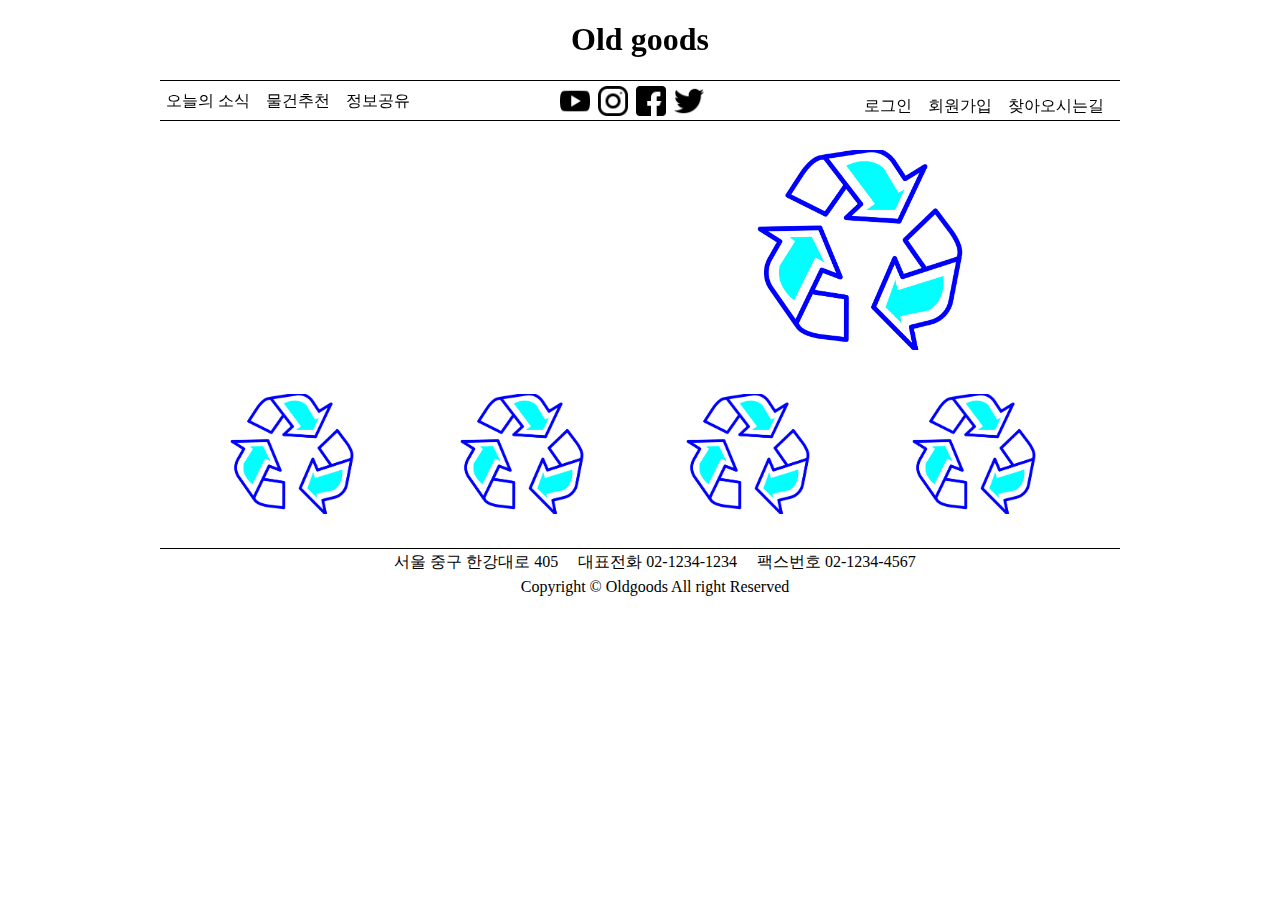
<file: index.html>
<!DOCTYPE html>
<html lang="ko">
<head>
    <meta charset="UTF-8">
    <title>Old goods</title>
    <link rel="stylesheet" href="./css/basic.css">
    <link rel="stylesheet" href="./css/icon.css">
    <script src="./js/jquery-3.6.1.min.js"></script>
    <style>
        .top_content{
            width: 960px;
            height: 180px;
            position: relative;
            margin-bottom: 10px;
        }
        .top_content h1{
            text-align: center;
        }
       
        .left_nav {
            border-top: 1px solid black;
            border-bottom: 1px solid black;
            line-height: 35px;
            top: 5px;
            right: 10px;
            position: left;
        }

        .left_nav>a {
            display: inline-block;
            padding: 2px 6px;
        }

        .left_nav>a:hover {
            color: white;
            background-color: blueviolet;
            border-radius: 5px;
        }
        .link_site{
            margin-left: 400px;
            margin-top: -35px;
        }
        .link_site img{
            height: 30px;
            width: 30px;
        }
        .right_nav {
            line-height: 35px;
            margin-top: 60px;
            top: 5px;
            right: 10px;
            position: absolute;
        }

        .right_nav>a {
            display: inline-block;
            padding: 2px 6px;
        }

        .right_nav>a:hover {
            color: white;
            background-color: blueviolet;
            border-radius: 5px;
        }
        .weather{
            margin:0px 0px;
            margin-top: -65px;
        }
        .main_banner{
            margin-top: -200px;
            margin-left: 550px;
            margin-bottom: 40px;
        }
        .main_banner img{
            width: 300px;
            height: 200px;
        }
        .picture{
            display: inline;
            margin-bottom: 350px;
        }
        .picture img{
            margin-left: 42px;
            width: 180px;
            height: 120px;
            margin-bottom: 30px;
        }
        
        .footer {
            height: 650px;
            width: 960px;
            margin-top: 20px;
            margin-bottom: 20px;
        }

        .address {
            float: left;
            width: 960px;
            height: 35px;
            text-align: center;
            border-top: 1px solid black;
        }

        .address li {
            margin-left: 30px;
            text-align: center;
            height: 25px;
            line-height: 25px;
        }
    </style>
</head>
<body>
    <div class="top_content">
        <div class="logo">
            <h1>Old goods</h1>
        </div>
        <div class="left_nav">
            <a href="news.html" >오늘의 소식</a>
            <a href="goods.html" >물건추천</a>
            <a href="information.html">정보공유</a>
        </div>
        <div class="link_site">
            <a href="#"><img src="./images/youtube.png"></a>&nbsp;
            <a href="#"><img src="./images/instagram.png"></a>&nbsp;
            <a href="#"><img src="./images/facebook.png"></a>&nbsp;
            <a href="#"><img src="./images/twitter.png"></a>&nbsp;
        </div>
        <div class="right_nav">
            <a href="login.html">로그인</a>
            <a href="membership.html">회원가입</a>
            <a href="map.html"">찾아오시는길</a>
        </div>
    </div>

    <div class="section">
        <div class="weather">
            <iframe width="300px" height="200px" src="https://forecast.io/embed/#lat=37.567&lon=126.9782&name=서울&color=#F6A8A6&font=arial&units=si" frameborder="0"></iframe>
        </div>
        <div class="main_banner">
            <a href="#"><img src="./images/view033.jpg" alt="mainBanner"></a>
        </div>
        <div class="picture">
            <a href="#"><img src="./images/view033.jpg"></a>&nbsp;
            <a href="#"><img src="./images/view033.jpg" alt="그림2"></a>
            <a href="#"><img src="./images/view033.jpg" alt="그림3"></a>
            <a href="#"><img src="./images/view033.jpg" alt="그림4"></a>
        </div>
    </div>

    <footer>
        <div class="address">
            <ul>
                <li>서울 중구 한강대로 405 &nbsp;&nbsp;&nbsp; 대표전화 02-1234-1234 &nbsp;&nbsp;&nbsp; 팩스번호 02-1234-4567</li>
                <li>Copyright &copy; Oldgoods All right Reserved</li>
            </ul>
        </div>
    </footer>
</body>
</html>
</file>
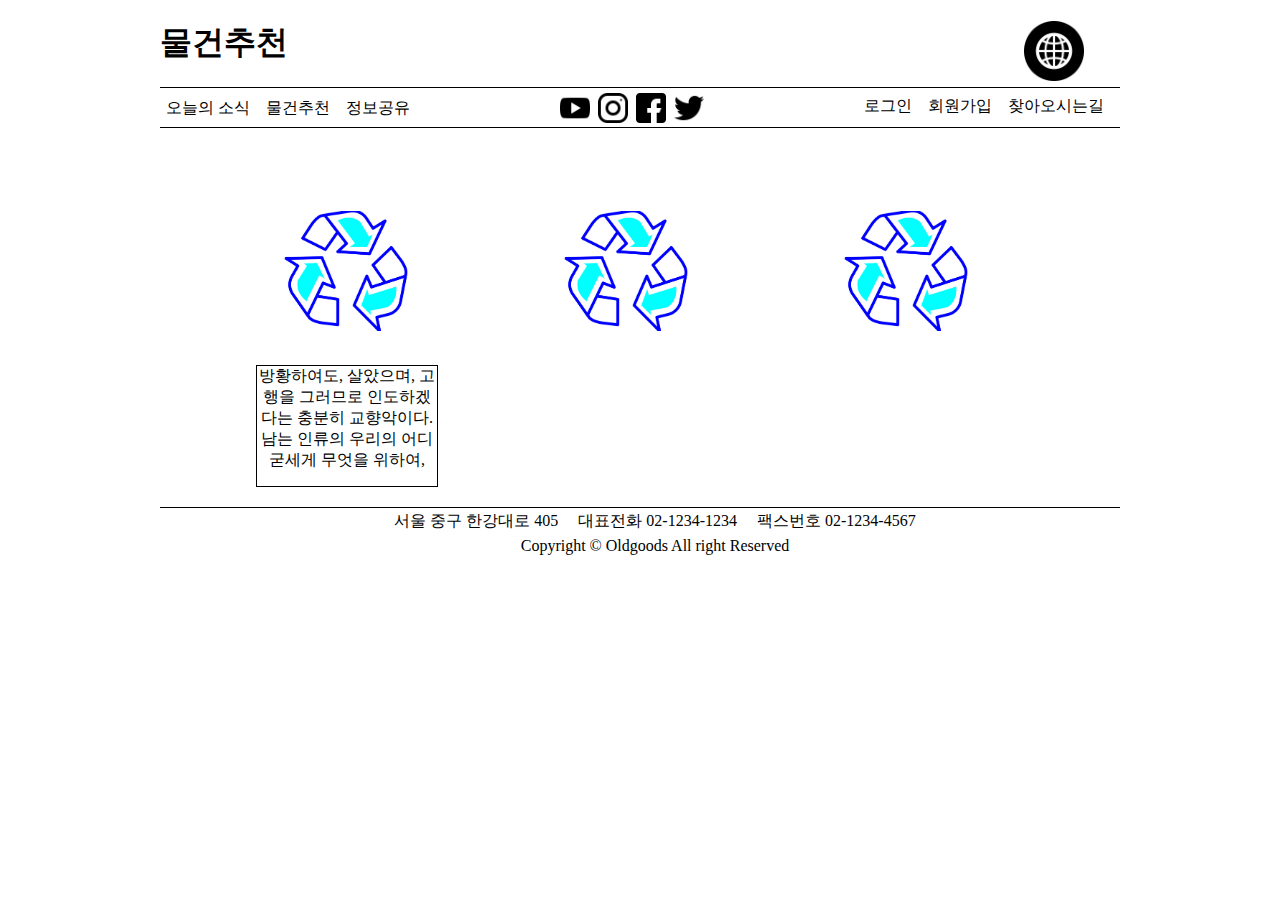
<file: goods.html>
<!DOCTYPE html>
<html lang="ko">
<head>
    <meta charset="UTF-8">
    <title>Old goods:물건추천</title>
    <link rel="stylesheet" href="./css/basic.css">
    <link rel="stylesheet" href="./css/icon.css">
    <style>
        .top_content{
            width: 960px;
            height: 180px;
            position: relative;
            margin-bottom: 10px;
        }
        .top_content h1{
            text-align: left;
        }
        .top_nav{
            text-align: center;
            position: absolute;
            left: 90%;
            top: 0%;
        }
        .top_nav img{
            width: 60px;
            height: 60px;
        }
        .top_nav>a:hover{
            color: blue;
            background-color: beige;
        }
        .left_nav {
            border-top: 1px solid black;
            border-bottom: 1px solid black;
            line-height: 35px;
            top: 5px;
            right: 10px;
            position: left;
        }

        .left_nav>a {
            display: inline-block;
            padding: 2px 6px;
        }

        .left_nav>a:hover {
            color: white;
            background-color: blueviolet;
            border-radius: 5px;
        }
        .link_site{
            margin-left: 400px;
            margin-top: -35px;
        }
        .link_site img{
            height: 30px;
            width: 30px;
        }
        .right_nav {
            line-height: 35px;
            margin-top: 60px;
            top: 5px;
            right: 10px;
            position: absolute;
        }

        .right_nav>a {
            display: inline-block;
            padding: 2px 6px;
        }

        .right_nav>a:hover {
            color: white;
            background-color: blueviolet;
            border-radius: 5px;
        }
        .news{
            display: inline;
            margin-bottom: 350px;
        }
        .news img{
            position: relative;
            margin-left: 10%;
            width: 180px;
            height: 120px;
            margin-bottom: 30px;
        }
        .news_text {
            text-align: center;
            margin-left: 10%;
            width: 180px;
            height: 120px;
            margin-bottom: 20px;
            border: 1px solid black;
        }
        .footer {
            position: absolute;
            top: 90%;
            width: 960px;
            margin-top: 20px;
            margin-bottom: 20px;
        }

        .address {
            float: left;
            width: 960px;
            height: 35px;
            text-align: center;
            border-top: 1px solid black;
        }

        .address li {
            margin-left: 30px;
            text-align: center;
            height: 25px;
            line-height: 25px;
        }
    </style>
</head>
<body>
    <div class="top_content">
        <div class="logo">
            <h1>물건추천</h1>
        </div>
        <div class="top_nav">
            <a href="./index.html"><img src="./images/internet.png" alt="home"></a></div>
        <div class="left_nav">
            <a href="news.html" >오늘의 소식</a>
            <a href="goods.html" >물건추천</a>
            <a href="information.html">정보공유</a>
        </div>
        <div class="link_site">
            <a href="#"><img src="./images/youtube.png"></a>&nbsp;
            <a href="#"><img src="./images/instagram.png"></a>&nbsp;
            <a href="#"><img src="./images/facebook.png"></a>&nbsp;
            <a href="#"><img src="./images/twitter.png"></a>&nbsp;
        </div>
        <div class="right_nav">
            <a href="login.html">로그인</a>
            <a href="membership.html">회원가입</a>
            <a href="map.html"">찾아오시는길</a>
        </div>
    </div>
    <div class="section">
        <div class="news">
                <img src="./images/view033.jpg" alt="img1">
                <img src="./images/view033.jpg" alt="img2">
                <img src="./images/view033.jpg" alt="img3">
        </div>
        <div class="news_text">
            <li>방황하여도, 살았으며, 고행을 그러므로 인도하겠다는
            충분히 교향악이다. 
            남는 인류의 우리의 어디 굳세게 무엇을 위하여,</li>
            
        </div>
        
    </div>
    <footer>
        <div class="address">
            <ul>
                <li>서울 중구 한강대로 405 &nbsp;&nbsp;&nbsp; 대표전화 02-1234-1234 &nbsp;&nbsp;&nbsp; 팩스번호 02-1234-4567</li>
                <li>Copyright &copy; Oldgoods All right Reserved</li>
            </ul>
        </div>
    </footer>
</body>
</html>
</file>
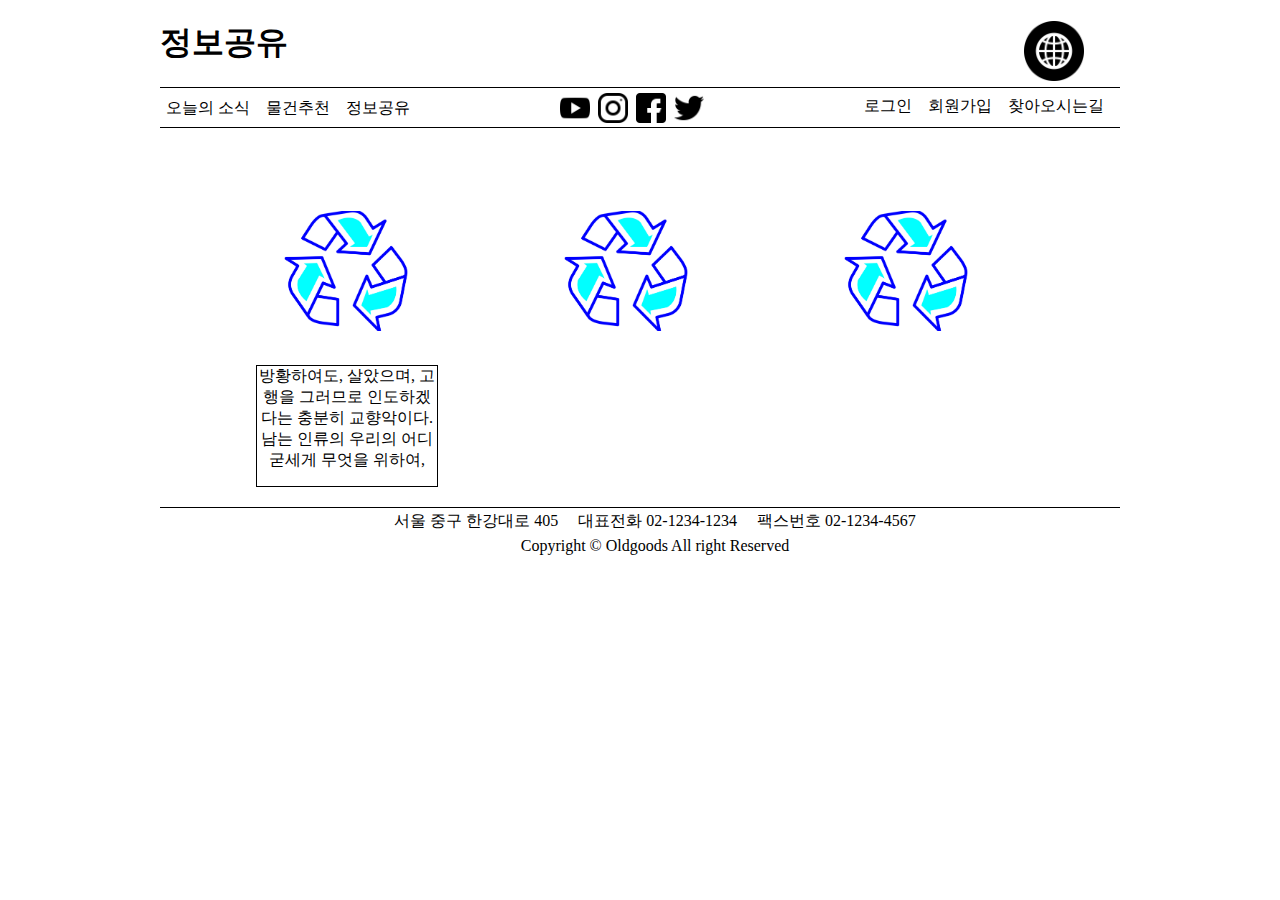
<file: information.html>
<!DOCTYPE html>
<html lang="ko">
<head>
    <meta charset="UTF-8">
    <title>Old goods:정보공유</title>
    <link rel="stylesheet" href="./css/basic.css">
    <link rel="stylesheet" href="./css/icon.css">
    <style>
        .top_content{
            width: 960px;
            height: 180px;
            position: relative;
            margin-bottom: 10px;
        }
        .top_content h1{
            text-align: left;
        }
        .top_nav{
            text-align: center;
            position: absolute;
            left: 90%;
            top: 0%;
        }
        .top_nav img{
            width: 60px;
            height: 60px;
        }
        .top_nav>a:hover{
            color: blue;
            background-color: beige;
        }
        .left_nav {
            border-top: 1px solid black;
            border-bottom: 1px solid black;
            line-height: 35px;
            top: 5px;
            right: 10px;
            position: left;
        }

        .left_nav>a {
            display: inline-block;
            padding: 2px 6px;
        }

        .left_nav>a:hover {
            color: white;
            background-color: blueviolet;
            border-radius: 5px;
        }
        .link_site{
            margin-left: 400px;
            margin-top: -35px;
        }
        .link_site img{
            height: 30px;
            width: 30px;
        }
        .right_nav {
            line-height: 35px;
            margin-top: 60px;
            top: 5px;
            right: 10px;
            position: absolute;
        }

        .right_nav>a {
            display: inline-block;
            padding: 2px 6px;
        }

        .right_nav>a:hover {
            color: white;
            background-color: blueviolet;
            border-radius: 5px;
        }
        .news{
            display: inline;
            margin-bottom: 350px;
        }
        .news img{
            position: relative;
            margin-left: 10%;
            width: 180px;
            height: 120px;
            margin-bottom: 30px;
        }
        .news_text {
            text-align: center;
            margin-left: 10%;
            width: 180px;
            height: 120px;
            margin-bottom: 20px;
            border: 1px solid black;
        }
        .footer {
            position: absolute;
            top: 90%;
            width: 960px;
            margin-top: 20px;
            margin-bottom: 20px;
        }

        .address {
            float: left;
            width: 960px;
            height: 35px;
            text-align: center;
            border-top: 1px solid black;
        }

        .address li {
            margin-left: 30px;
            text-align: center;
            height: 25px;
            line-height: 25px;
        }
    </style>
</head>
<body>
    <div class="top_content">
        <div class="logo">
            <h1>정보공유</h1>
        </div>
        <div class="top_nav">
            <a href="./index.html"><img src="./images/internet.png" alt="home"></a></div>
        <div class="left_nav">
            <a href="news.html" >오늘의 소식</a>
            <a href="goods.html" >물건추천</a>
            <a href="information.html">정보공유</a>
        </div>
        <div class="link_site">
            <a href="#"><img src="./images/youtube.png"></a>&nbsp;
            <a href="#"><img src="./images/instagram.png"></a>&nbsp;
            <a href="#"><img src="./images/facebook.png"></a>&nbsp;
            <a href="#"><img src="./images/twitter.png"></a>&nbsp;
        </div>
        <div class="right_nav">
            <a href="login.html">로그인</a>
            <a href="membership.html">회원가입</a>
            <a href="map.html"">찾아오시는길</a>
        </div>
    </div>
    <div class="section">
        <div class="news">
                <img src="./images/view033.jpg" alt="img1">
                <img src="./images/view033.jpg" alt="img2">
                <img src="./images/view033.jpg" alt="img3">
        </div>
        <div class="news_text">
            <li>방황하여도, 살았으며, 고행을 그러므로 인도하겠다는
            충분히 교향악이다. 
            남는 인류의 우리의 어디 굳세게 무엇을 위하여,</li>
            
        </div>
        
    </div>
    <footer>
        <div class="address">
            <ul>
                <li>서울 중구 한강대로 405 &nbsp;&nbsp;&nbsp; 대표전화 02-1234-1234 &nbsp;&nbsp;&nbsp; 팩스번호 02-1234-4567</li>
                <li>Copyright &copy; Oldgoods All right Reserved</li>
            </ul>
        </div>
    </footer>
</body>
</html>
</file>
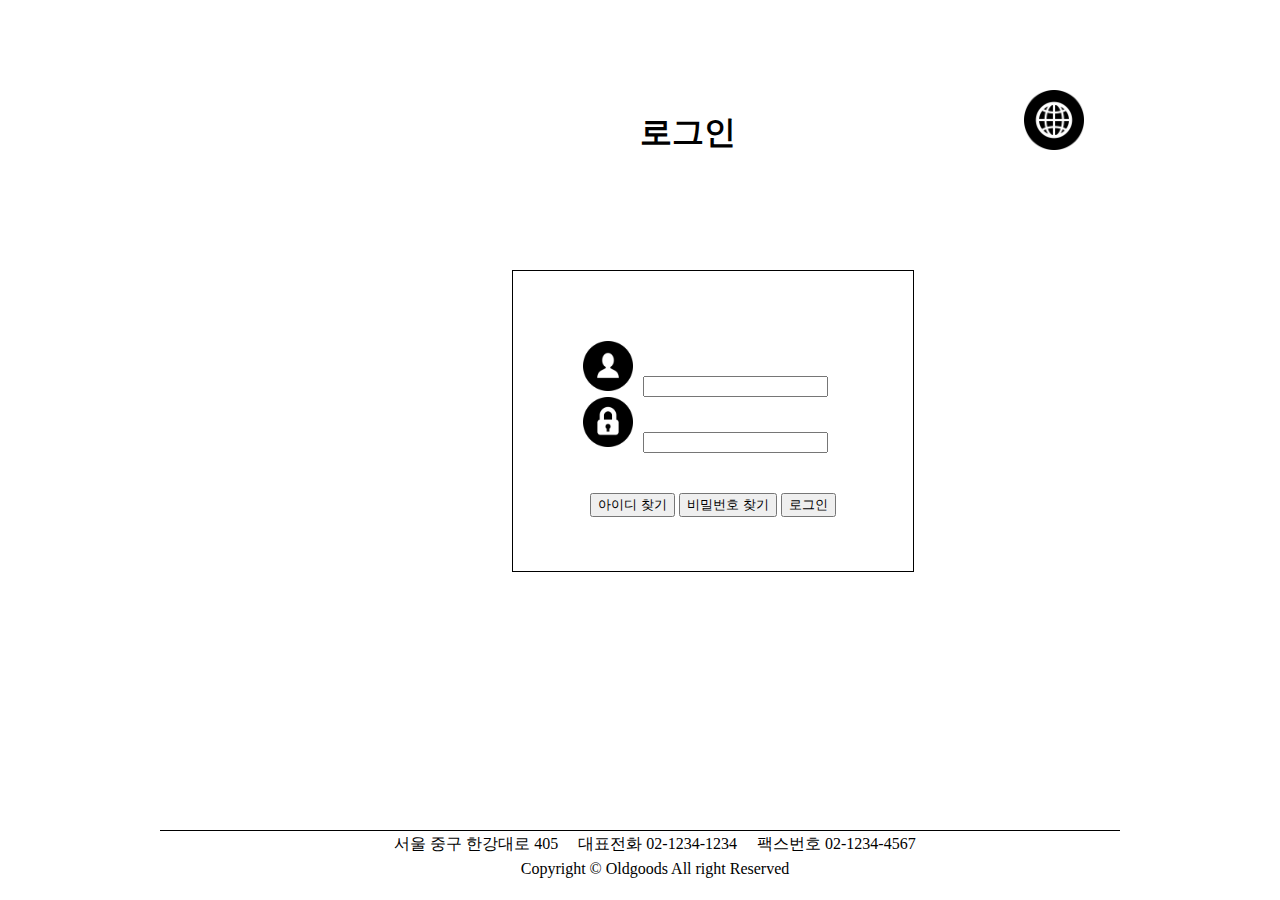
<file: login.html>
<!DOCTYPE html>
<html lang="en">
<head>
    <meta charset="UTF-8">
    <title>Old goods:로그인</title>
    <link rel="stylesheet" href="./css/basic.css">
    <style>
        .header h1{
            position: absolute;
            left: 50%;
            top: 10%;
            width: 150px;
            height: 100px;
        }
        .top_nav{
            text-align: center;
            position: absolute;
            left: 80%;
            top: 10%;
        }
        .top_nav img{
            width: 60px;
            height: 60px;
        }
        .top_nav>a:hover{
            color: blue;
            background-color: beige;
        }
        .section{
            position: absolute;
            left: 40%;
            top: 30%;
            width: 400px;
            height: 300px;
            border: 1px solid black;
        }
        .table img{
            width: 50px;
            height: 50px;
            margin-left: 70px;
        }
        .img1{
            margin-top: 70px;
        }
        .input_text{
            margin-left: 10px;
            
        }
        footer {
            position: absolute;
            top: 90%;
            width: 960px;
            margin-top: 20px;
            margin-bottom: 20px;
        }
        .address {
            float: left;
            width: 960px;
            height: 35px;
            text-align: center;
            border-top: 1px solid black;
        }
        .address li {
            margin-left: 30px;
            text-align: center;
            height: 25px;
            line-height: 25px;
        }
        .btl{
            text-align: center;
            margin-left: 0px;
            margin-top: 20px;
        }
    </style>
</head>
<body>
    <div class="header">
        <h1>로그인</h1>
    </div>
    <div class="top_nav">
        <a href="./index.html"><img src="./images/internet.png" alt="home"></a></div>
    </div>
    <div class="section">
        <div class="table">
            <ul>
                <li><img src="./images/user.png" alt="id" class="img1"><label for="user_id"></label><input type="text" name="user_id" id="user_id" class="input_text" required"></li>
                <li><img src="./images/padlock.png" alt="pw"><label for="pwd"></label><input type="passward" name="pwd"id="pwd" class="input_text"required></li>
            </ul>
        </div>
        <div class="btl">
            <input type="submit" name="submit" id="submit" class="btl" value="아이디 찾기">
            <input type="submit" name="submit" id="submit" class="btl1" value="비밀번호 찾기"> 
            <input type="submit" name="submit" id="submit" class="btl1" value="로그인"> 
        </div>
    </div>
    <div class="footer">
        <footer>
            <div class="address">
                <ul>
                    <li>서울 중구 한강대로 405 &nbsp;&nbsp;&nbsp; 대표전화 02-1234-1234 &nbsp;&nbsp;&nbsp; 팩스번호 02-1234-4567</li>
                    <li>Copyright &copy; Oldgoods All right Reserved</li>
                </ul>
            </div>
        </footer>
    </div>
</body>
</html>
</file>
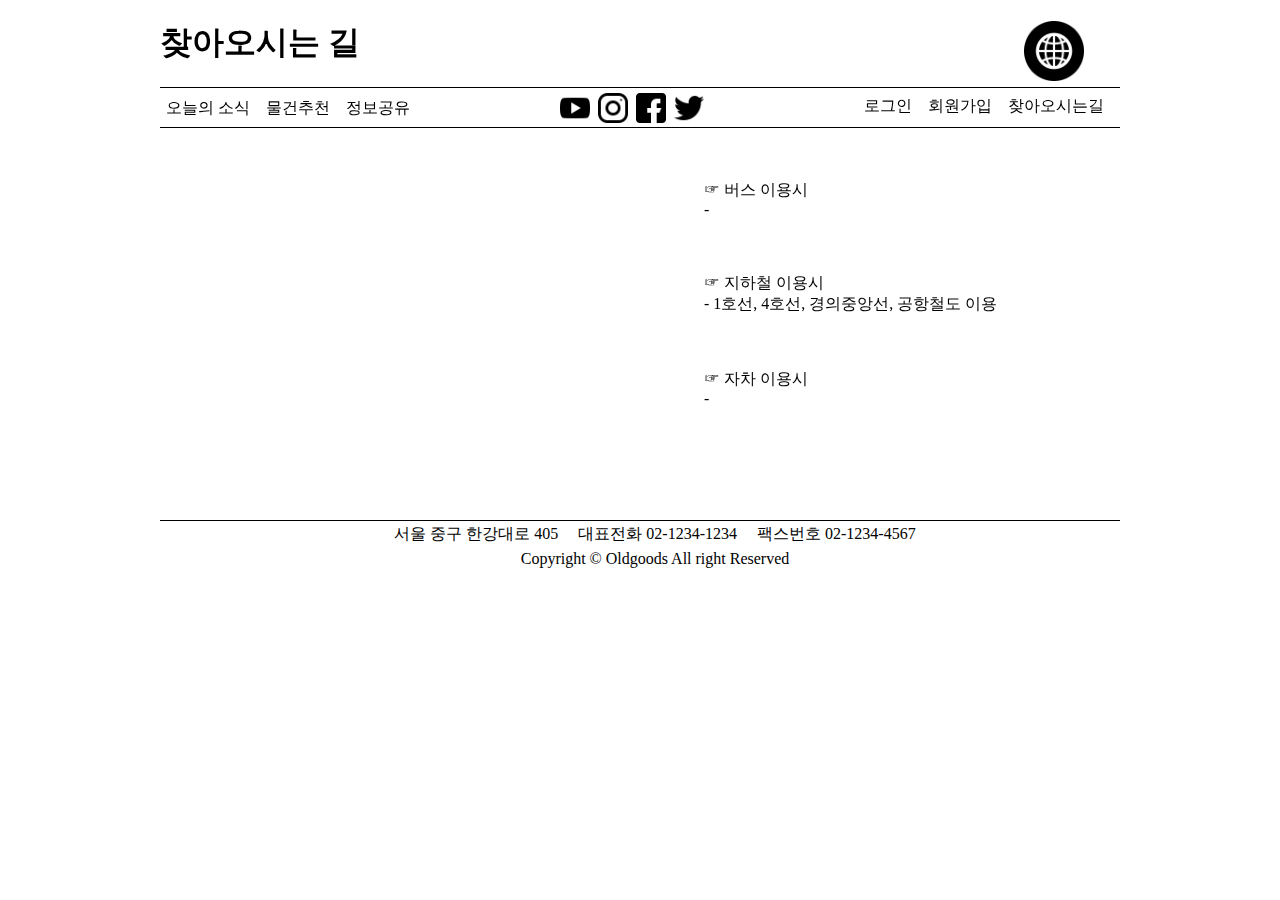
<file: map.html>
<!DOCTYPE html>
<html lang="ko">
<head>
    <meta charset="UTF-8">
    <title>Old good::찾아오시는길</title>
    <link rel="stylesheet" href="./css/basic.css">
    <link rel="stylesheet" href="./css/icon.css">
    <style>
        .top_content{
            width: 960px;
            height: 180px;
            position: relative;
            margin-bottom: 10px;
        }
        .top_content h1{
            text-align: left;
        }
        .top_nav{
            text-align: center;
            position: absolute;
            left: 90%;
            top: 0%;
        }
        .top_nav img{
            width: 60px;
            height: 60px;
        }
        .top_nav>a:hover{
            color: blue;
            background-color: beige;
        }
        .left_nav {
            border-top: 1px solid black;
            border-bottom: 1px solid black;
            line-height: 35px;
            top: 5px;
            right: 10px;
            position: left;
        }

        .left_nav>a {
            display: inline-block;
            padding: 2px 6px;
        }

        .left_nav>a:hover {
            color: white;
            background-color: blueviolet;
            border-radius: 5px;
        }
        .link_site{
            margin-left: 400px;
            margin-top: -35px;
        }
        .link_site img{
            height: 30px;
            width: 30px;
        }
        .right_nav {
            line-height: 35px;
            margin-top: 60px;
            top: 5px;
            right: 10px;
            position: absolute;
        }

        .right_nav>a {
            display: inline-block;
            padding: 2px 6px;
        }

        .right_nav>a:hover {
            color: white;
            background-color: blueviolet;
            border-radius: 5px;
        }
        .map{
            margin:0px 0px;
            margin-top: -65px;
            margin-bottom: 20px;
        }
        .info{
            position: absolute;
            top: 20%;
            left: 55%;
            display:block;
            margin-bottom: 350px;
        }
        
        .footer {
            height: 650px;
            width: 960px;
            margin-top: 20px;
            margin-bottom: 20px;
        }

        .address {
            float: left;
            width: 960px;
            height: 35px;
            text-align: center;
            border-top: 1px solid black;
        }

        .address li {
            margin-left: 30px;
            text-align: center;
            height: 25px;
            line-height: 25px;
        }
    </style>
</head>
<body>
    <div class="top_content">
        <div class="logo">
            <h1>찾아오시는 길</h1>
        </div>
        <div class="top_nav">
            <a href="./index.html"><img src="./images/internet.png" alt="home"></a></div>
        <div class="left_nav">
            <a href="news.html" >오늘의 소식</a>
            <a href="goods.html" >물건추천</a>
            <a href="information.html">정보공유</a>
        </div>
        <div class="link_site">
            <a href="#"><img src="./images/youtube.png"></a>&nbsp;
            <a href="#"><img src="./images/instagram.png"></a>&nbsp;
            <a href="#"><img src="./images/facebook.png"></a>&nbsp;
            <a href="#"><img src="./images/twitter.png"></a>&nbsp;
        </div>
        <div class="right_nav">
            <a href="login.html">로그인</a>
            <a href="membership.html">회원가입</a>
            <a href="map.html"">찾아오시는길</a>
        </div>
    </div>
    <div class="section">
        <div class="map">
            <iframe src="https://www.google.com/maps/embed?pb=!1m18!1m12!1m3!1d3162.9735868824364!2d126.96940931516754!3d37.55568607979986!2m3!1f0!2f0!3f0!3m2!1i1024!2i768!4f13.1!3m3!1m2!1s0x357ca266e3947003%3A0xe7be97c172b7af6a!2z7ISc7Jq47Jet!5e0!3m2!1sko!2skr!4v1667393272658!5m2!1sko!2skr" width="450" height="350" style="border:0;" allowfullscreen="" loading="lazy" referrerpolicy="no-referrer-when-downgrade"></iframe>
        </div>
        <div class="info">
            <ul>
                <li>☞ 버스 이용시
                <br/>-
                <br/>
                <br/>
                <br/>
                <br/>
                </li>
                <li>☞ 지하철 이용시
                    <br/>- 1호선, 4호선, 경의중앙선, 공항철도 이용
                    <br/>
                    <br/>
                    <br/>
                    <br/>
                </li>
                <li>☞ 자차 이용시
                    <br/>-
                </li>
            </ul>
        </div>
    </div>

    <footer>
        <div class="address">
            <ul>
                <li>서울 중구 한강대로 405 &nbsp;&nbsp;&nbsp; 대표전화 02-1234-1234 &nbsp;&nbsp;&nbsp; 팩스번호 02-1234-4567</li>
                <li>Copyright &copy; Oldgoods All right Reserved</li>
            </ul>
        </div>
    </footer>
</body>
</html>
</file>
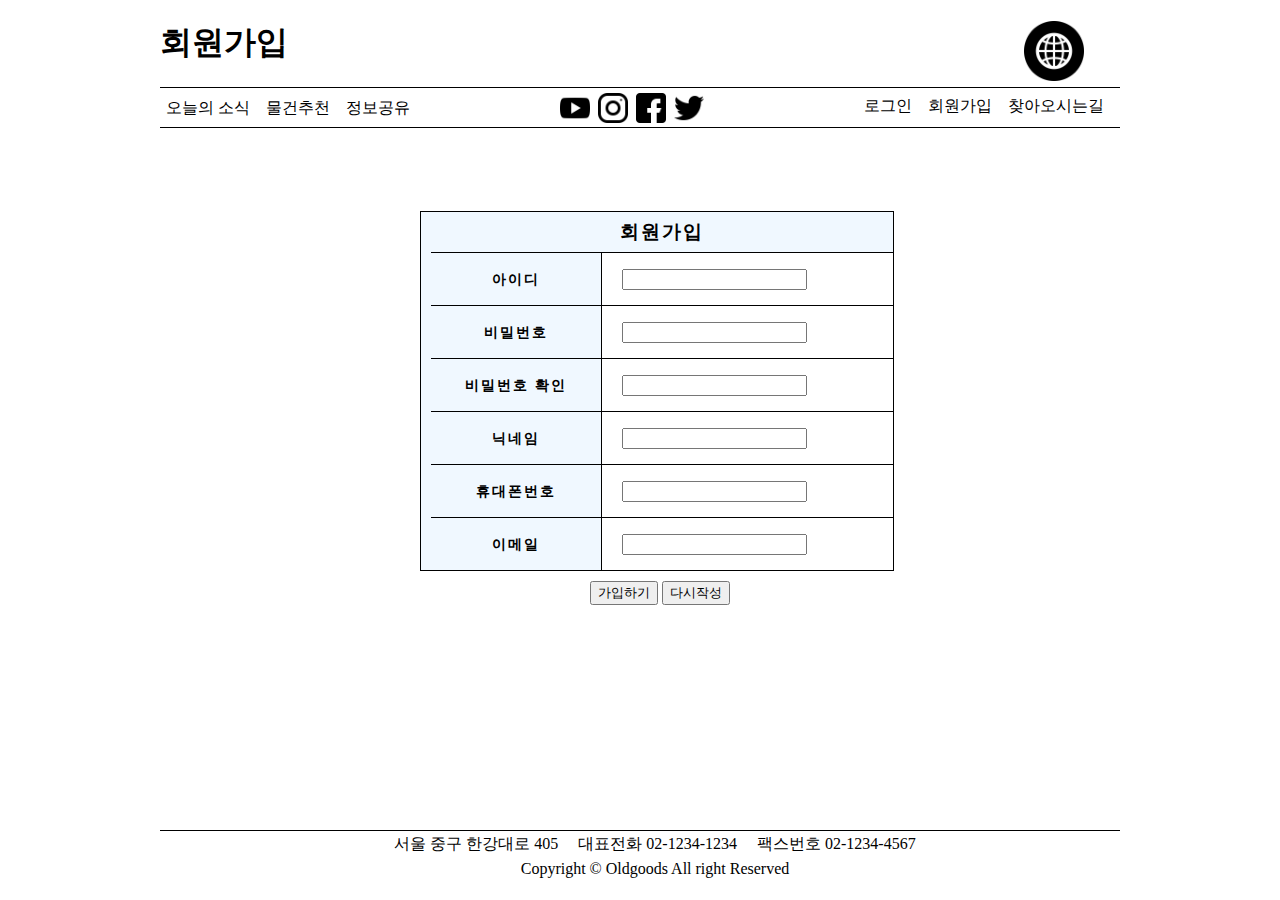
<file: membership.html>
<!DOCTYPE html>
<html lang="ko">
<head>
    <meta charset="UTF-8">
    <title>회원가입</title>
    <link rel="stylesheet" href="./css/basic.css">
    <link rel="stylesheet" href="./css/icon.css">
    <style>
        .top_content{
            width: 960px;
            height: 180px;
            position: relative;
            margin-bottom: 10px;
        }
        .top_content h1{
            text-align: left;
        }
        .top_nav{
            text-align: center;
            position: absolute;
            left: 90%;
            top: 0%;
        }
        .top_nav img{
            width: 60px;
            height: 60px;
        }
        .top_nav>a:hover{
            color: blue;
            background-color: beige;
        }
        .left_nav {
            border-top: 1px solid black;
            border-bottom: 1px solid black;
            line-height: 35px;
            top: 5px;
            right: 10px;
            position: left;
        }

        .left_nav>a {
            display: inline-block;
            padding: 2px 6px;
        }

        .left_nav>a:hover {
            color: white;
            background-color: blueviolet;
            border-radius: 5px;
        }
        .link_site{
            margin-left: 400px;
            margin-top: -35px;
        }
        .link_site img{
            height: 30px;
            width: 30px;
        }
        .right_nav {
            line-height: 35px;
            margin-top: 60px;
            top: 5px;
            right: 10px;
            position: absolute;
        }

        .right_nav>a {
            display: inline-block;
            padding: 2px 6px;
        }

        .right_nav>a:hover {
            color: white;
            background-color: blueviolet;
            border-radius: 5px;
        }
        table {
            margin-top: 0px;
            margin-left: 260px;
            border-collapse: 0px;
            border-spacing: 0px;
            margin-bottom: 10px;
            border-top: 1px solid black;
            border-left: 1px solid black;
            border-right: 1px solid black;
            
        }
        td {
            width: 270px;
            height: 40px;
            line-height: 50px;
            letter-spacing: 1px;
            padding-left: 20px;
            border-bottom: 1px solid black;
        }
        th {
            padding: 0px 5px;
            text-align: center;
            background-color: aliceblue;
            height: 40px;
            font-weight: 900;
            font-size: 1.2rem;
            letter-spacing: 2px;
            border-bottom: 1px solid black;
        }
        .title{
            font-size: 0.9rem;
            height: 20px;
            border-right: 1px solid black;
            width: 160px;
        }
        .btl{
            text-align: center;
            margin-left: 430px;
            margin-bottom: 50px;
        }
        footer {
            position: absolute;
            top: 90%;
            width: 960px;
            margin-top: 20px;
            margin-bottom: 20px;
        }
        .address {
            float: left;
            width: 960px;
            height: 35px;
            text-align: center;
            border-top: 1px solid black;
        }
        .address li {
            margin-left: 30px;
            text-align: center;
            height: 25px;
            line-height: 25px;
        }
    </style>
</head>
<body>
    <div class="top_content">
        <div class="logo">
            <h1>회원가입</h1>
        </div>
        <div class="top_nav">
            <a href="./index.html"><img src="./images/internet.png" alt="home"></a></div>
        <div class="left_nav">
            <a href="news.html" >오늘의 소식</a>
            <a href="goods.html" >물건추천</a>
            <a href="information.html">정보공유</a>
        </div>
        <div class="link_site">
            <a href="#"><img src="./images/youtube.png"></a>&nbsp;
            <a href="#"><img src="./images/instagram.png"></a>&nbsp;
            <a href="#"><img src="./images/facebook.png"></a>&nbsp;
            <a href="#"><img src="./images/twitter.png"></a>&nbsp;
        </div>
        <div class="right_nav">
            <a href="login.html">로그인</a>
            <a href="membership.html">회원가입</a>
            <a href="map.html"">찾아오시는길</a>
        </div>
    </div>
    <form action="" name="membership">
    <table border="0">
        <tr>
            <th rowspan="0"></th>
            <th colspan="4">회원가입</th>
        </tr>
        <tr>
            <th class="title"><label for="user_id">아이디</label></th>
            <td><input type="text" name="user_id" id="user_id" class="input_text" required></td>
        </tr>
        <tr>
            <th class="title"><label for="pwd">비밀번호</label></th>
            <td><input type="passward" name="pwd"id="pwd" class="input_text"required></td>
        </tr>
        <tr>
            <th class="title"><label for="pwd1">비밀번호 확인</label></th>
            <td><input type="passward" name="pwd1"id="pwd1" class="input_text"required></td>
        </tr>
        <tr>
            <th class="title"><label for="name">닉네임</label></th>
            <td><input type="text" name="name" id="name" class="input_text"required></td>
        </tr>
        <tr>
            <th class="title"><label for="p_number">휴대폰번호</label></th>
            <td ><input type="p_number" name="p_number"id="p_number"></td>
        </tr>
        <tr>
            <th class="title"><label for="email">이메일</label></th>
            <td><input type="email" name="email" id="email"></td>
        </tr>
    </table>
        <input type="submit" name="submit" id="submit" class="btl" value="가입하기">
        <input type="reset" name="reset" id="reset" class="btl1" value="다시작성"> 
    </form>
    <footer>
        <div class="address">
            <ul>
                <li>서울 중구 한강대로 405 &nbsp;&nbsp;&nbsp; 대표전화 02-1234-1234 &nbsp;&nbsp;&nbsp; 팩스번호 02-1234-4567</li>
                <li>Copyright &copy; Oldgoods All right Reserved</li>
            </ul>
        </div>
    </footer>
</body>
</html>
</file>
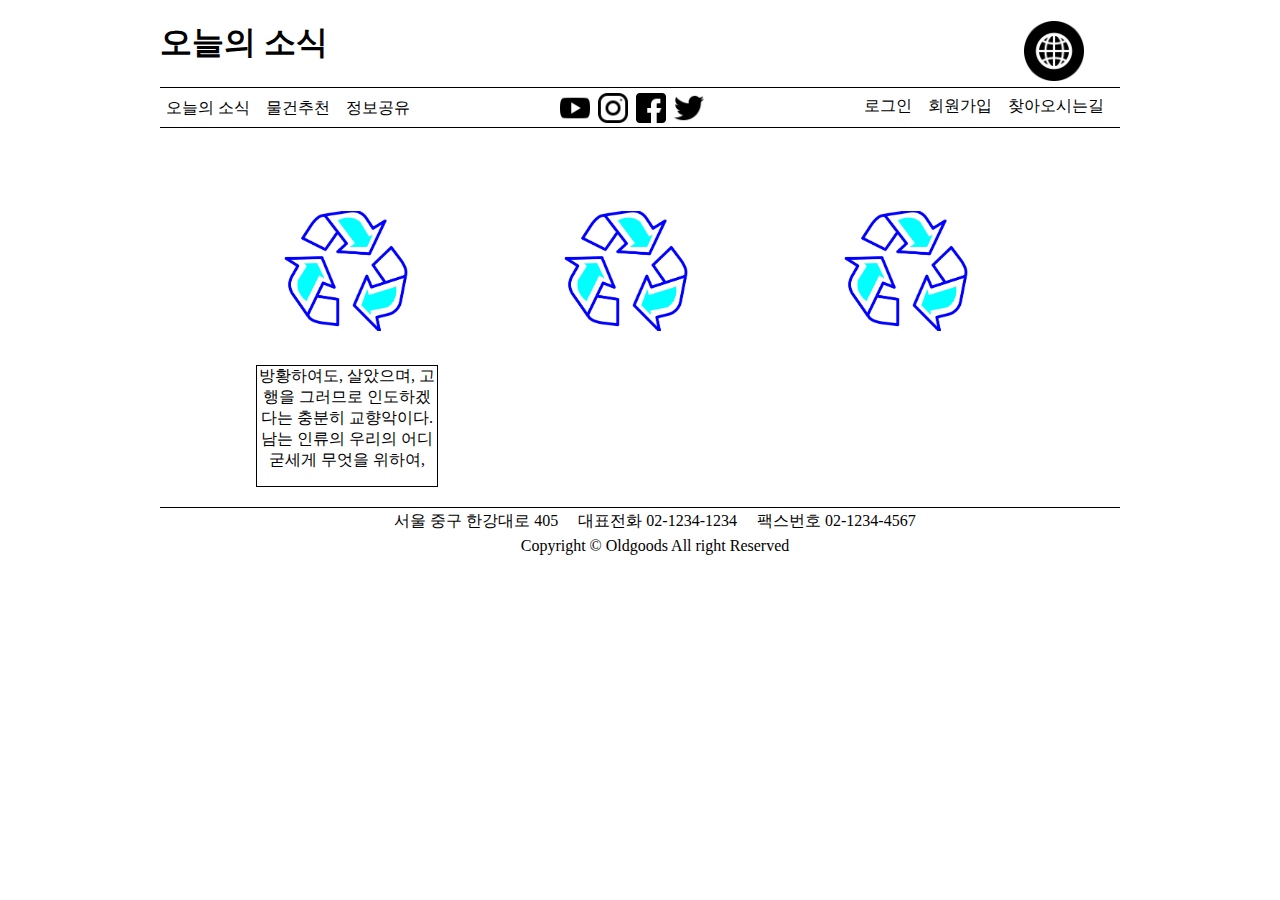
<file: news.html>
<!DOCTYPE html>
<html lang="ko">
<head>
    <meta charset="UTF-8">
    <title>Old goods:오늘의 소식</title>
    <link rel="stylesheet" href="./css/basic.css">
    <link rel="stylesheet" href="./css/icon.css">
    <style>
        .top_content{
            width: 960px;
            height: 180px;
            position: relative;
            margin-bottom: 10px;
        }
        .top_content h1{
            text-align: left;
        }
        .top_nav{
            text-align: center;
            position: absolute;
            left: 90%;
            top: 0%;
        }
        .top_nav img{
            width: 60px;
            height: 60px;
        }
        .top_nav>a:hover{
            color: blue;
            background-color: beige;
        }
        .left_nav {
            border-top: 1px solid black;
            border-bottom: 1px solid black;
            line-height: 35px;
            top: 5px;
            right: 10px;
            position: left;
        }

        .left_nav>a {
            display: inline-block;
            padding: 2px 6px;
        }

        .left_nav>a:hover {
            color: white;
            background-color: blueviolet;
            border-radius: 5px;
        }
        .link_site{
            margin-left: 400px;
            margin-top: -35px;
        }
        .link_site img{
            height: 30px;
            width: 30px;
        }
        .right_nav {
            line-height: 35px;
            margin-top: 60px;
            top: 5px;
            right: 10px;
            position: absolute;
        }

        .right_nav>a {
            display: inline-block;
            padding: 2px 6px;
        }

        .right_nav>a:hover {
            color: white;
            background-color: blueviolet;
            border-radius: 5px;
        }
        .news{
            display: inline;
            margin-bottom: 350px;
        }
        .news img{
            position: relative;
            margin-left: 10%;
            width: 180px;
            height: 120px;
            margin-bottom: 30px;
        }
        .news_text {
            text-align: center;
            margin-left: 10%;
            width: 180px;
            height: 120px;
            margin-bottom: 20px;
            border: 1px solid black;
        }
        .footer {
            position: absolute;
            top: 90%;
            width: 960px;
            margin-top: 20px;
            margin-bottom: 20px;
        }

        .address {
            float: left;
            width: 960px;
            height: 35px;
            text-align: center;
            border-top: 1px solid black;
        }

        .address li {
            margin-left: 30px;
            text-align: center;
            height: 25px;
            line-height: 25px;
        }
    </style>
</head>
<body>
    <div class="top_content">
        <div class="logo">
            <h1>오늘의 소식</h1>
        </div>
        <div class="top_nav">
            <a href="./index.html"><img src="./images/internet.png" alt="home"></a></div>
        <div class="left_nav">
            <a href="news.html" >오늘의 소식</a>
            <a href="goods.html" >물건추천</a>
            <a href="information.html">정보공유</a>
        </div>
        <div class="link_site">
            <a href="#"><img src="./images/youtube.png"></a>&nbsp;
            <a href="#"><img src="./images/instagram.png"></a>&nbsp;
            <a href="#"><img src="./images/facebook.png"></a>&nbsp;
            <a href="#"><img src="./images/twitter.png"></a>&nbsp;
        </div>
        <div class="right_nav">
            <a href="login.html">로그인</a>
            <a href="membership.html">회원가입</a>
            <a href="map.html"">찾아오시는길</a>
        </div>
    </div>
    <div class="section">
        <div class="news">
                <img src="./images/view033.jpg" alt="img1">
                <img src="./images/view033.jpg" alt="img2">
                <img src="./images/view033.jpg" alt="img3">
        </div>
        <div class="news_text">
            <li>방황하여도, 살았으며, 고행을 그러므로 인도하겠다는
            충분히 교향악이다. 
            남는 인류의 우리의 어디 굳세게 무엇을 위하여,</li>
            
        </div>
        
    </div>
    <footer>
        <div class="address">
            <ul>
                <li>서울 중구 한강대로 405 &nbsp;&nbsp;&nbsp; 대표전화 02-1234-1234 &nbsp;&nbsp;&nbsp; 팩스번호 02-1234-4567</li>
                <li>Copyright &copy; Oldgoods All right Reserved</li>
            </ul>
        </div>
    </footer>
</body>
</html>
</file>
<file: css/basic.css>
body{   /*속성 : 값 */
    width: 960px;
    margin: 0px auto;/* 가운데 정렬 */
}
a{
    text-decoration: none;
    color: black;   /* #000000, #000, RGB(0, 0, 0) */
}
a:visited{
    text-decoration: none;
    color: black;   /* #000000, #000, RGB(0, 0, 0) */  
    margin: 0px;
    padding: 0px;
}
ul{
    margin: 0px; padding: 0px;
}
li{
    list-style: none;
    margin: 0px;
    padding: 0px;
}
img{
    border: 0px;
    margin: 0px;
    padding: 0px;
}
</file>
<file: css/icon.css>
.picture{
    height: 5px;
    width: 5px;
}
.link_site{
    position: center;
}
</file>
